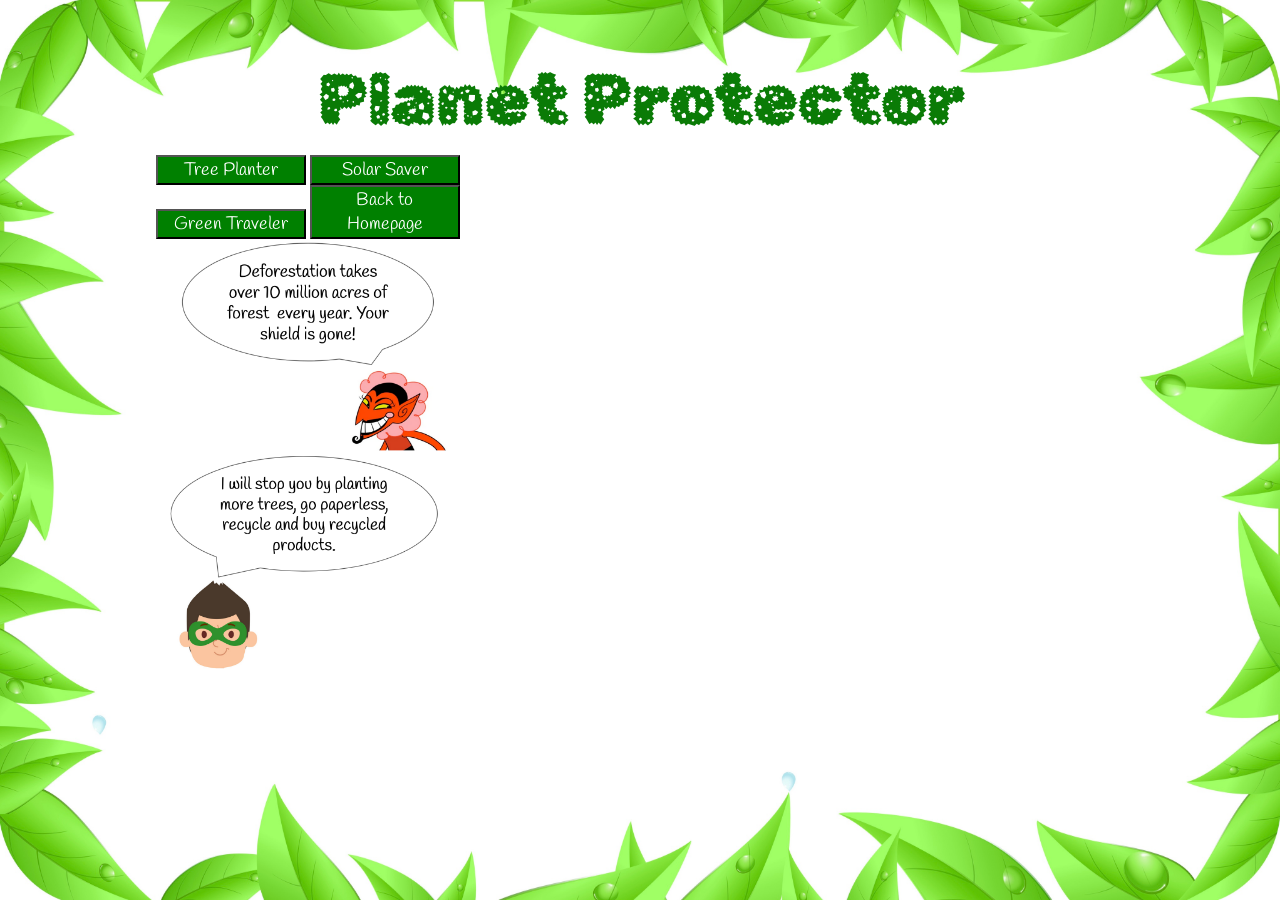
<file: public/html/game.html>
<!DOCTYPE html>
<html lang="en">
  <head>
    <meta charset="UTF-8" />
    <meta name="viewport" content="width=device-width, initial-scale=1.0" />
    <meta name="author" content="Yuqi Hu" />
    <title>Planet Protector</title>
    <link rel="icon" type="image/png" href="../assets/eco-icon.png" />
    <link rel="preconnect" href="https://fonts.googleapis.com" />
    <link rel="preconnect" href="https://fonts.gstatic.com" crossorigin />
    <link
      href="https://fonts.googleapis.com/css2?family=Euphoria+Script&family=Frijole&family=Handlee&family=Play&family=Quicksand&family=Rubik+Gemstones&display=swap"
      rel="stylesheet"
    />
    <link rel="stylesheet" href="../css/global.css" />
    <link rel="stylesheet" href="../css/game.css" />
  </head>

  <body>
    <main>
      <h1 class="text-center">Planet Protector</h1>
      <div class="row">
        <div class="col-1">
          <div id="buttonsContainer"></div>
          <div id="introContainer"></div>
          <div id="imageContainer" class="container">
            <img src="../assets/tree-1.png" alt="" />
            <img src="../assets/tree-2.png" alt="" />
          </div>
        </div>
        <div class="col-11">
          <iframe
            id="scratchFrame"
            src="https://scratch.mit.edu/projects/984039284/embed"
            allowtransparency="true"
            width="685"
            height="502"
            frameborder="0"
            scrolling="no"
            allowfullscreen
          ></iframe>
        </div>
      </div>
    </main>

    <script
      src="https://cdn.jsdelivr.net/npm/bootstrap@5.3.2/dist/js/bootstrap.bundle.min.js"
      integrity="sha384-C6RzsynM9kWDrMNeT87bh95OGNyZPhcTNXj1NW7RuBCsyN/o0jlpcV8Qyq46cDfL"
      crossorigin="anonymous"
    ></script>
    <script src="../js/game.js"></script>
  </body>
</html>
</file>
<file: public/css/global.css>
body {
  background-image: url("../assets/bg.jpg");
  background-size: 100% 100vh; /* Cover the entire viewport height */
  background-position: center;
  background-attachment: fixed;
  background-repeat: no-repeat;
  margin: 0;
  padding: 0;
}

main {
  margin: 0 auto;
  padding: 20px;
  text-align: center;
}

/*styling of the navbar*/
.navbar-nav {
  margin-left: auto;
  padding: 0 20px;
}

.navbar {
  background-color: #b8ecbc;
  font-family: "Segoe UI", Tahoma, Geneva, Verdana, sans-serif;
  box-shadow: 0px 2px 5px rgba(0, 0, 0, 0.1);
}

a.navbar-brand {
  font-family: "Caveat", cursive;
  font-family: "Fuggles", cursive;
  font-family: "Permanent Marker", cursive;
}

.navbar-brand img {
  margin-right: 8px;
}

.navbar-brand {
  color: #897c5f;
  font-size: 24px;
}

.navbar-nav .nav-link {
  color: #897c5f;
  font-size: 18px;
}

.navbar-nav .nav-link:hover {
  color: #4caf50;
}

.navbar-nav .nav-item {
  margin-right: 15px;
}

.navbar-toggler-icon {
  background-color: #fff;
}

.navbar .navbar-brand,
.navbar .navbar-nav {
  display: flex;
  align-items: center;
}
</file>
<file: public/css/game.css>
main h1 {
  margin-top: 3%;
  color: #0a7b06;
  font-family: "Rubik Gemstones", system-ui;
  font-weight: 400;
  font-style: normal;
  font-size: 4.5em;
  margin-bottom: 1%;
}

.text-center {
  text-align: center;
}

.row {
  margin-left: 8%;
  margin-right: 5%;
  display: flex;
  flex-wrap: wrap;
}

.col-1 {
  flex: 0 0 35%; /* 10% width */
}

.col-11 {
  flex: 0 0 65%; /* 90% width */
  text-align: left;
}

button {
  background-color: green; /* Set the background color of the button */
  color: white; /* Set the text color of the button */
  font-size: large;
  font-family: "Handlee", cursive;
  font-weight: 400;
  font-style: normal;
  width: 150px;
}

button:hover {
  background-color: darkgreen; /* Change background color on hover */
}

#imageContainer {
  margin-top: 1%;
}

.column {
  flex: 1;
  padding: 20px;
}

.container img {
  max-width: 75%; /* Ensure image doesn't exceed container width */
  max-height: 68%; /* Ensure image doesn't exceed container height */
  display: flex; /* Ensure proper display of the image */
  margin: auto; /* Center the image horizontally */
}
</file>
